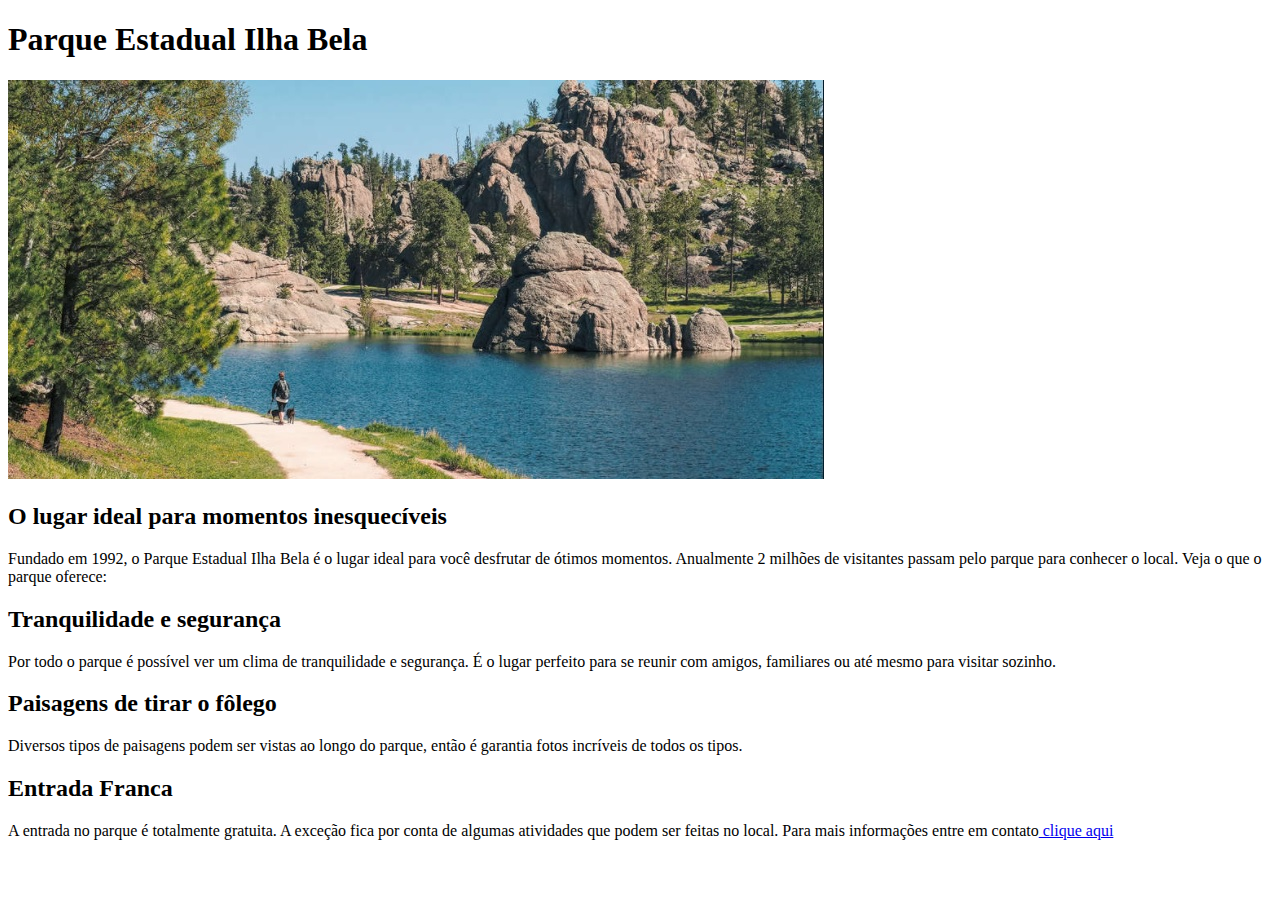
<file: 1 - IlhaBela/index.html>
<!DOCTYPE html>
<html lang="pt-br">
<head>
    <meta charset="UTF-8">
    <meta name="viewport" content="width=device-width, initial-scale=1.0">
    <title>Parque Estadual Ilha Bela</title>
</head>
<body>
    <div>
        <h1>Parque Estadual Ilha Bela</h1>
        <img src="/IlhaBela/img/parque-ilha-bela.jpg" alt="Parque Estadual Ilha Bela">
        <h2>O lugar ideal para momentos inesquecíveis</h2>
        <p>Fundado em 1992, o Parque Estadual Ilha Bela é o lugar ideal para você desfrutar de ótimos momentos. Anualmente 2 milhões de visitantes passam pelo parque para conhecer o local. Veja o que o parque oferece:</p>
    </div>

    <div>
        <h2>Tranquilidade e segurança</h2>
        <p>Por todo o parque é possível ver um clima de tranquilidade e segurança. É o lugar perfeito para se reunir com amigos, familiares ou até mesmo para visitar sozinho.</p>
    </div>

    <div>
        <h2>Paisagens de tirar o fôlego</h2>
        <p>Diversos tipos de paisagens podem ser vistas ao longo do parque, então é garantia fotos incríveis de todos os tipos.</p>
    </div>

    <div>
        <h2>Entrada Franca</h2>
        <p>A entrada no parque é totalmente gratuita. A exceção fica por conta de algumas atividades que podem ser feitas no local. Para mais informações entre em contato<a href="tel:+5521999999999"> clique aqui</a></p>
    </div>
</body>
</html>
</file>
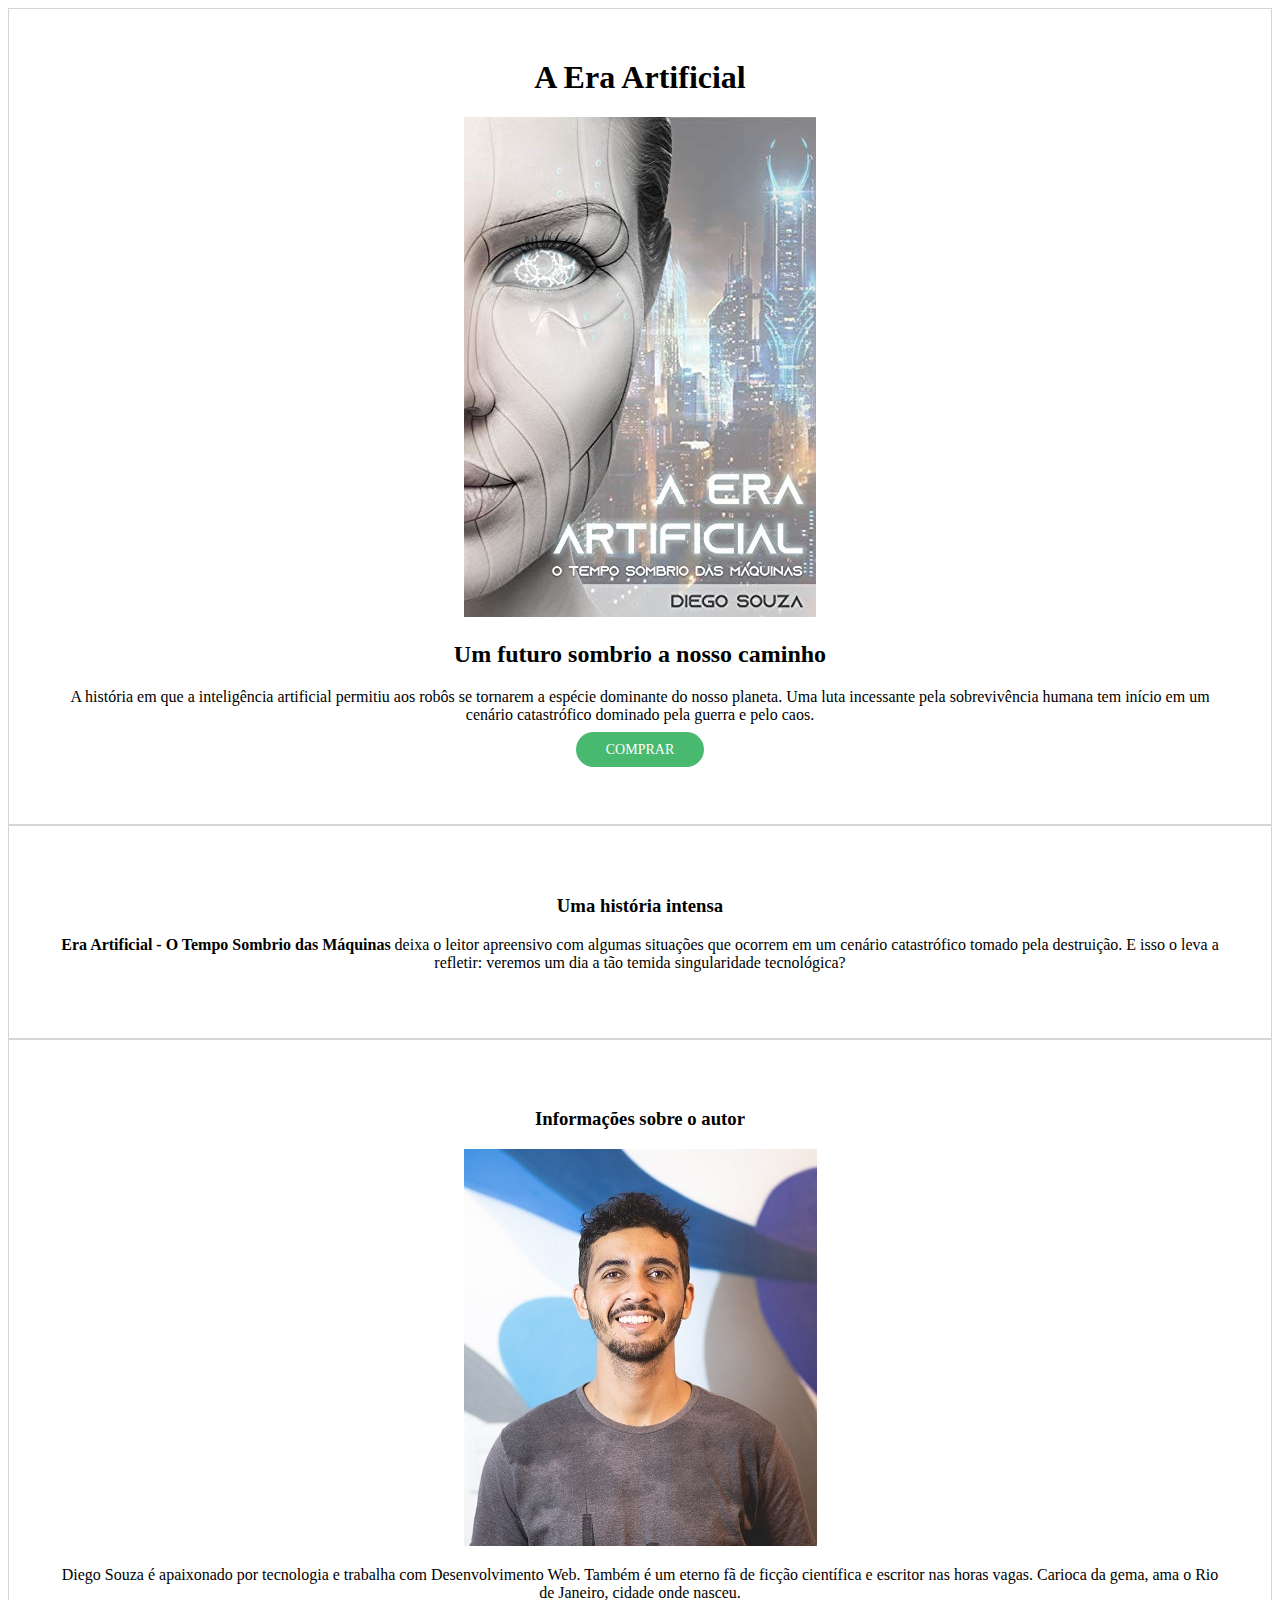
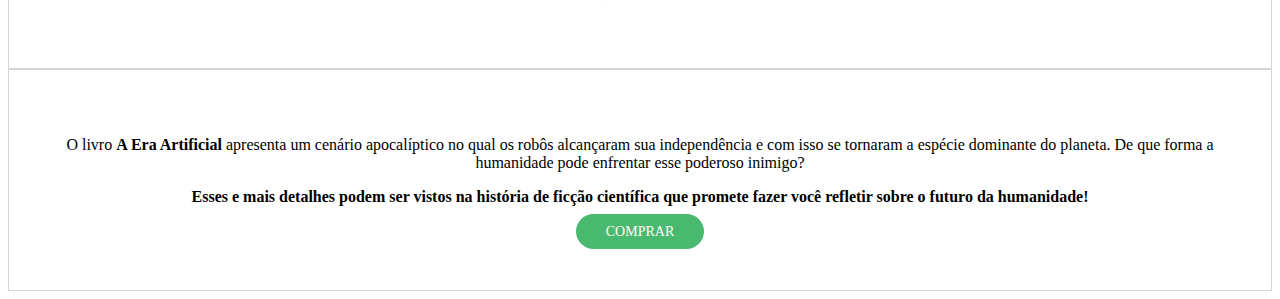
<file: 2 - Livro/index.html>
<!DOCTYPE html>
<html lang="en">
<head>
    <meta charset="UTF-8">
    <meta name="viewport" content="width=device-width, initial-scale=1.0">
    <meta name="description" content="projeto livro devmedia">
    <link rel="stylesheet" href="style.css">
    <title>Projeto 2 - A Era Artificial</title>
</head>
<body>
    <div id="sessao1">
        <h1>A Era Artificial</h1>
        <img src="/2 - Livro/img/capa-livro.jpg" alt="A era artificial">
        <h2>Um futuro sombrio a nosso caminho</h2>
        <p>A história em que a inteligência artificial permitiu aos robôs se tornarem a espécie dominante do nosso planeta. Uma luta incessante pela sobrevivência humana tem início em um cenário catastrófico dominado pela guerra e pelo caos.
        <p><a href="https://www.amazon.com.br/Era-Artificial-tempo-sombrio-m%C3%A1quinas-ebook/dp/B07VFF5368" target="_blank"> COMPRAR</a></p>
    </div>

    <div id="sessao2">
        <h3>Uma história intensa</h3>
        <p><span><b>Era Artificial - O Tempo Sombrio das Máquinas</b></span> deixa o leitor apreensivo com algumas situações que ocorrem em um cenário catastrófico tomado pela destruição. E isso o leva a refletir: veremos um dia a tão temida singularidade tecnológica?</p>
    </div>

    <div id="sessao3">
        <h3>Informações sobre o autor</h3>
        <img src="/2 - Livro/img/autor.jpg" alt="autor">
        <p>Diego Souza é apaixonado por tecnologia e trabalha com Desenvolvimento Web. Também é um eterno fã de ficção científica e escritor nas horas vagas. Carioca da gema, ama o Rio de Janeiro, cidade onde nasceu.</p>
    </div>
    
    <div id="sessao4">
        <p>O livro <span><b>A Era Artificial</b></span> apresenta um cenário apocalíptico no qual os robôs alcançaram sua independência e com isso se tornaram a espécie dominante do planeta. De que forma a humanidade pode enfrentar esse poderoso inimigo?</p>
        <p><span></p><b>Esses e mais detalhes podem ser vistos na história de ficção científica que promete fazer você refletir sobre o futuro da humanidade!</b></span></p>
        <a href="https://www.amazon.com.br/Era-Artificial-tempo-sombrio-m%C3%A1quinas-ebook/dp/B07VFF5368" target="_blank">COMPRAR</a>
    </div>
</body>
</html>
</file>
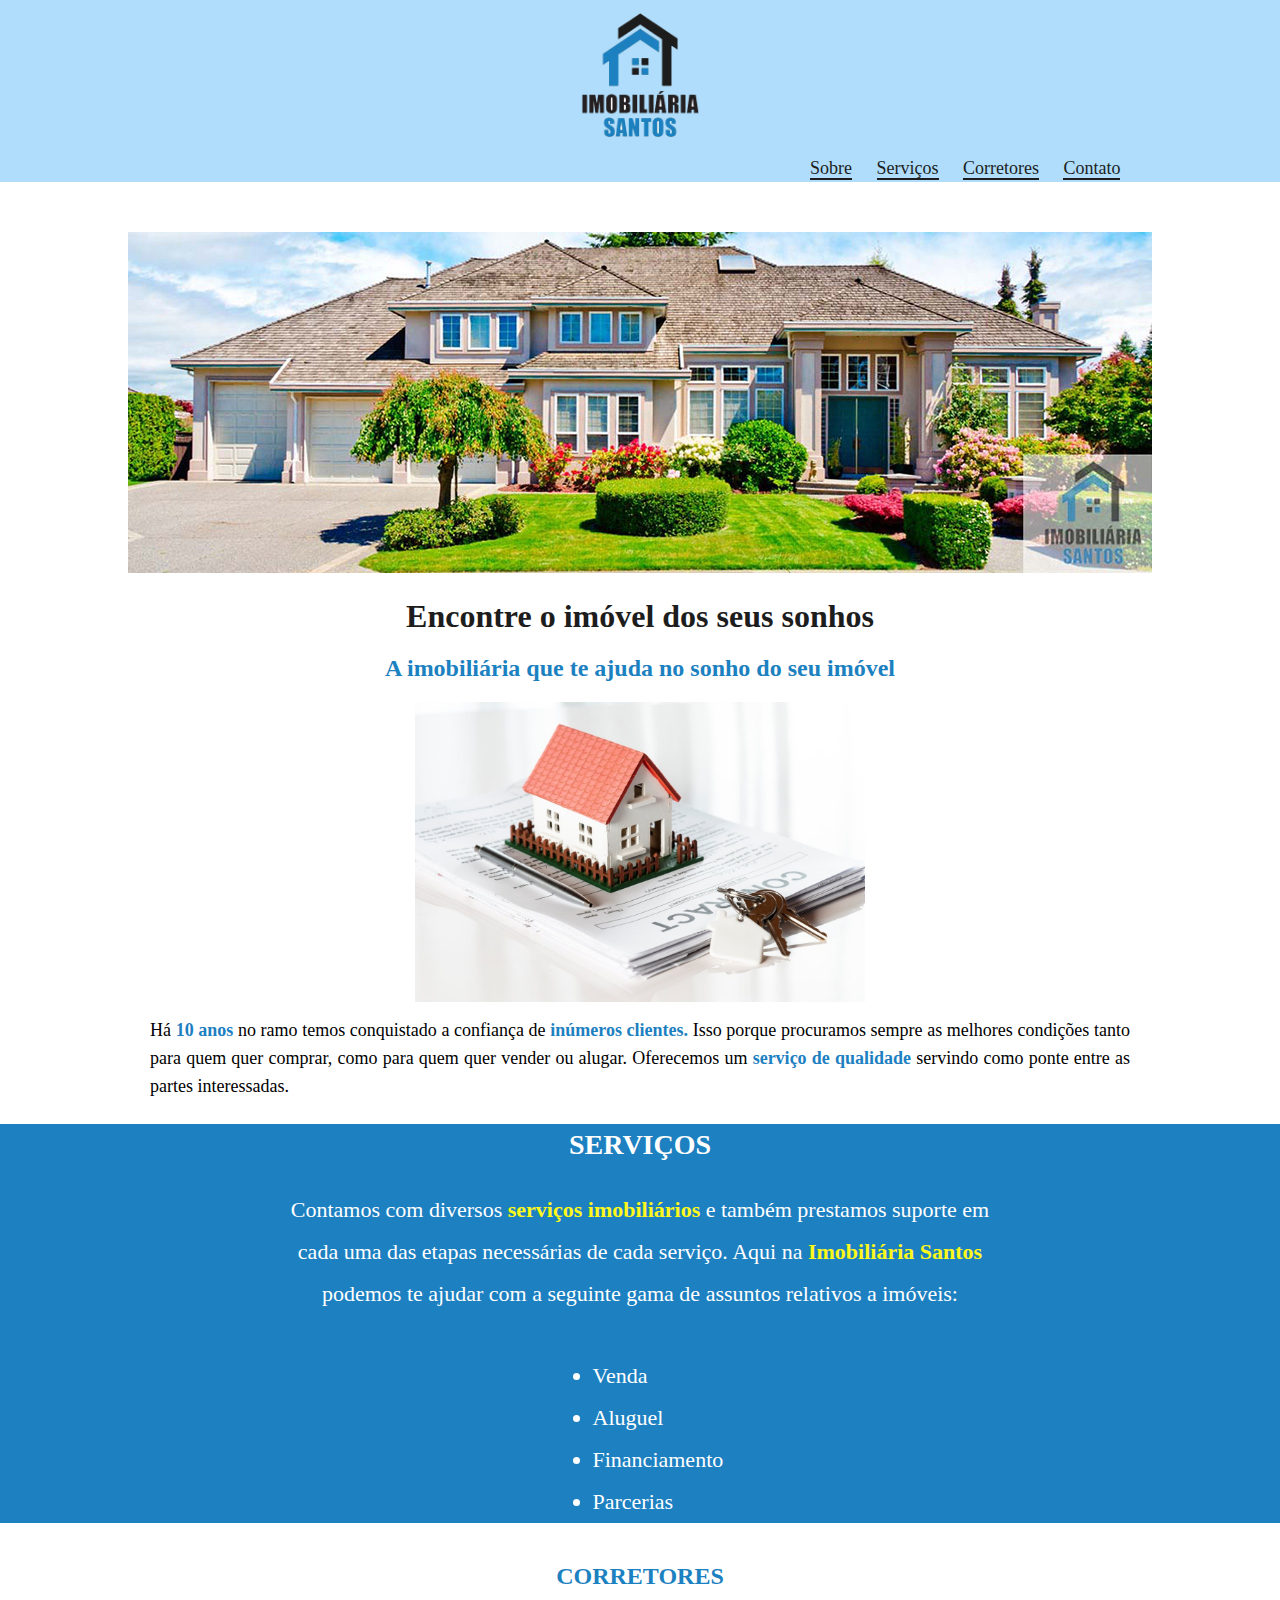
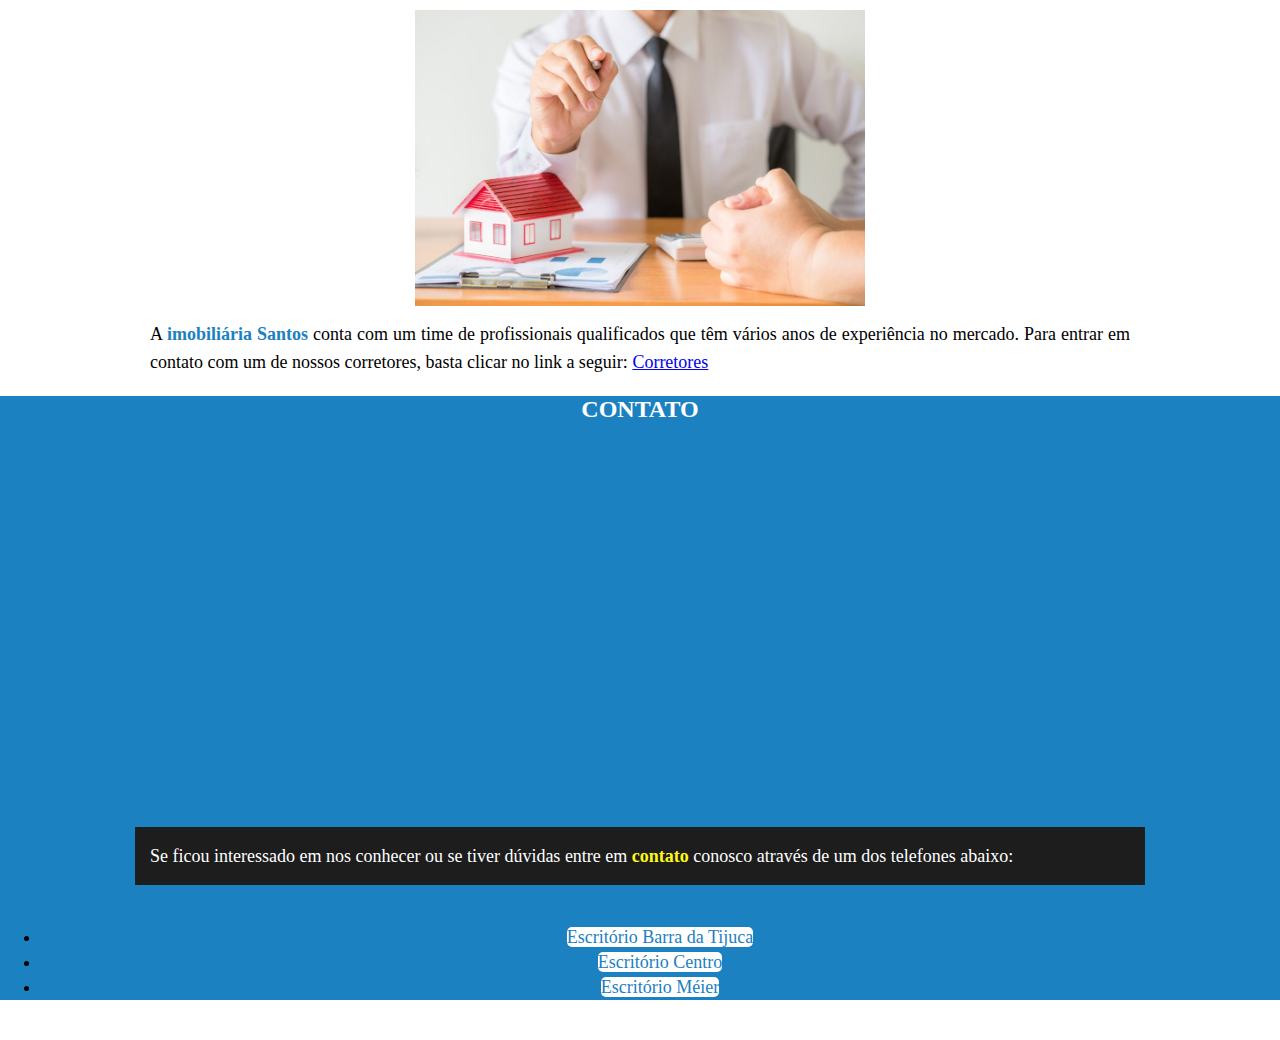
<file: 3 - Imobiliária/index.html>
<!DOCTYPE html>
<html lang="en">
<head>
    <meta charset="UTF-8">
    <meta name="viewport" content="width=device-width, initial-scale=1.0">
    <link rel="stylesheet" href="style.css">
    <title>Projeto Imobiliária</title>
</head>
<body>
    <div id="topo">
        <img src="/3 - Imobiliária/img/logo.png" alt="logo">
        <p>
            <a href="#sobre">Sobre</a>
            <a href="#servicos">Serviços</a>
            <a href="#corretores">Corretores</a>
            <a href="#contato">Contato</a>
        </p>
    </div>

    <div id="imgbanner">
        <img src="/3 - Imobiliária/img/banner.jpg" alt="anuncio da casa">
    </div>
    <div id="sobre">
        <h1>Encontre o imóvel dos seus sonhos</h1>
        <h2>A imobiliária que te ajuda no sonho do seu imóvel</h2>
        <img src="/3 - Imobiliária/img/imovel-assinatura.jpg" alt="assinatura">
        <p>Há <span>10 anos</span> no ramo temos conquistado a confiança de <span>inúmeros clientes.</span> Isso porque procuramos sempre as melhores condições tanto para quem quer comprar, como para quem quer vender ou alugar. Oferecemos um <span>serviço de qualidade</span> servindo como ponte entre as partes interessadas.</p>
    </div>

    <div id="servicos">
        <h2>SERVIÇOS</h2>
        <p>Contamos com diversos <span>serviços imobiliários</span> e também prestamos suporte em cada uma das etapas necessárias de cada serviço. Aqui na <span>Imobiliária Santos</span> podemos te ajudar com a seguinte gama de assuntos relativos a imóveis:</p>
        <ul>
            <li>Venda</li>
            <li>Aluguel</li>
            <li>Financiamento</li>
            <li>Parcerias</li>
        </ul>
    </div>

    <div id="corretores">
        <h2>CORRETORES</h2>
        <img src="/3 - Imobiliária/img/corretores.jpg" alt="corretores">
        <p>A <span>imobiliária Santos</span> conta com um time de profissionais qualificados que têm vários anos de experiência no mercado. Para entrar em contato com um de nossos corretores, basta clicar no link a seguir: <a href="mailto:corretores@gmail.com">Corretores</a></p>
    </div>

    <div id="contato">
        <h2>CONTATO</h2>
        <iframe src="https://www.google.com/maps/embed?pb=!1m18!1m12!1m3!1d7346.254844548052!2d-43.364712467659004!3d-22.98234139602229!2m3!1f0!2f0!3f0!3m2!1i1024!2i768!4f13.1!3m3!1m2!1s0x9bda2ed54ec2e1%3A0x4431d262cad1d163!2sAv.%20Ayrton%20Senna%2C%203000%20-%20Barra%20da%20Tijuca%2C%20Rio%20de%20Janeiro%20-%20RJ%2C%2022775-904!5e0!3m2!1spt-BR!2sbr!4v1642532754862!5m2!1spt-BR!2sbr" width="800" height="350" style="border:0;" allowfullscreen="" loading="lazy"></iframe>
        <p>Se ficou interessado em nos conhecer ou se tiver dúvidas entre em <span>contato</span> conosco através de um dos telefones abaixo:</p>
        <ul>
            <li>
                <a href="mailto:officebarra@email.com">Escritório Barra da Tijuca</a>
            </li>
            <li>
                <a href="mailto:officecentro@email.com">Escritório Centro</a>
            </li>
            <li>
                <a href="mailto:officemeier">Escritório Méier</a>
            </li>
        </ul>
    </div>
    
</body>
</html>
</file>
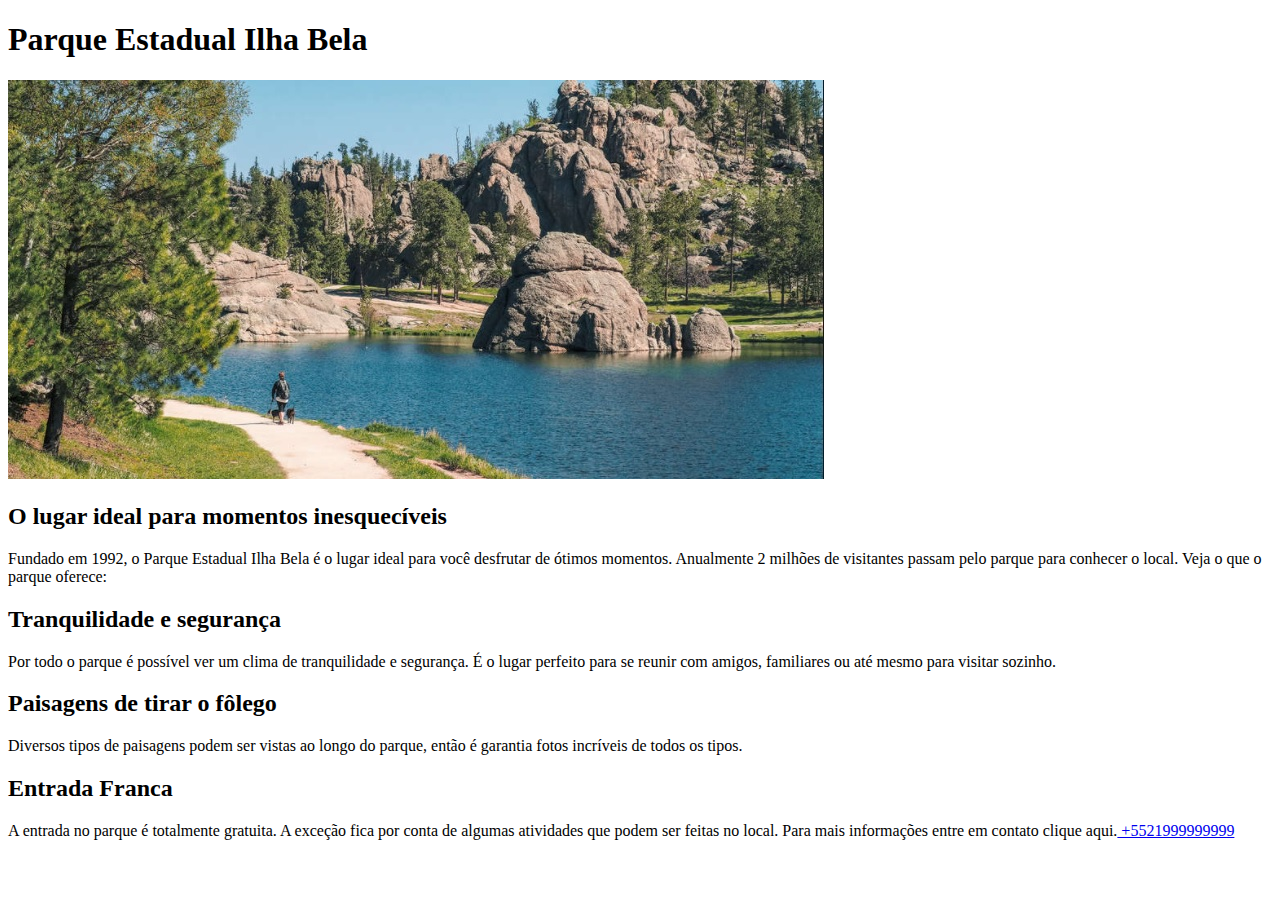
<file: IlhaBela/index.html>
<!DOCTYPE html>
<html lang="pt-br">
<head>
    <meta charset="UTF-8">
    <meta name="viewport" content="width=device-width, initial-scale=1.0">
    <title>Parque Estadual Ilha Bela</title>
</head>
<body>
    <div>
        <h1>Parque Estadual Ilha Bela</h1>
        <img src="/IlhaBela/img/parque-ilha-bela.jpg" alt="Parque Estadual Ilha Bela">
        <h2>O lugar ideal para momentos inesquecíveis</h2>
        <p>Fundado em 1992, o Parque Estadual Ilha Bela é o lugar ideal para você desfrutar de ótimos momentos. Anualmente 2 milhões de visitantes passam pelo parque para conhecer o local. Veja o que o parque oferece:</p>
    </div>

    <div>
        <h2>Tranquilidade e segurança</h2>
        <p>Por todo o parque é possível ver um clima de tranquilidade e segurança. É o lugar perfeito para se reunir com amigos, familiares ou até mesmo para visitar sozinho.</p>
    </div>

    <div>
        <h2>Paisagens de tirar o fôlego</h2>
        <p>Diversos tipos de paisagens podem ser vistas ao longo do parque, então é garantia fotos incríveis de todos os tipos.</p>
    </div>

    <div>
        <h2>Entrada Franca</h2>
        <p>A entrada no parque é totalmente gratuita. A exceção fica por conta de algumas atividades que podem ser feitas no local. Para mais informações entre em contato clique aqui.<a href="tel:+5521999999999"> +5521999999999</a></p>
    </div>
</body>
</html>
</file>
<file: 2 - Livro/style.css>
h1{
    font-family: tahoma;
    text-align: center;
    margin-top: 0;
    font-size: 32px;
}
div{
    border: 1px solid #d5d5d5;
    border-color: #D5D5D5;
    text-align: center;
    padding: 50px;
}
.sessao1{
    padding: 50px;
    width: 190px;
}
.sessao1 img{
    width: 190px;
    height: auto;
}
.sessao1 h2{
    font-size: 24px;
}
.sessao1 p{
    padding: 15px auto 30px;
    width: 930px;
}
a{
    background-color: #49B970;
    border-radius: 25px;
    font-size: 14px;
    padding: 10px 30px;
    color: white;
    text-decoration: none;
}

.sessao2 h3{
    font-size: 18px;    
}
.sessao2 p{
    font-size: 16px;
    padding: 15px auto 30px auto;
    width: 930px;

}
.sessao3{
    padding: 50px;
}
.sessao3 img{
    width: 190px;
}
.sessao3 h3{
    font-size: 18px;
}
.sessao3 p{
    font-size: 16px;
    width: 930px;
    padding: 15px auto 30px auto;
}
.sessao4{
    padding: 50px;
}
.sessao4 p{
    font-size: 16px;
    width: 930px;
    padding: 15px auto 30px auto;
}
</file>
<file: 3 - Imobiliária/style.css>
body{
    margin: 0;
    font-family: tahoma;    
}
#topo{
    padding: 30px auto;    
    text-align: center;
    background-color: #afddfb;
}
#topo img{
    width: 150px;
}
#topo p{
    margin: 0 800px;
}
p{
    margin: 10px auto;
    text-align: justify;
    width: 980px;
    font-size: 18px;
    line-height: 28px;

}
#topo a{
    font-size: 18px;
    color: #1d1d1d;
    border-bottom:  #1d1d1d solid 2px;
    text-decoration: none;
    margin: 0 10px;
}
#imgbanner{
    margin-top: 50px;
    padding: 30px auto;
    padding-top: 0;
    text-align: center;
}
#sobre{
    padding: 30px auto;
    text-align: center;
}
#sobre p{
    text-align: justify;
    width: 980px;
}
#sobre h1{
    color: #1d1d1d;
    margin-bottom: 5px;
}
#sobre h2{
    color: #1c81c0;
}
#sobre img{
    width: 450px;
}
#sobre span{
    color: #1d80c1;
    font-weight: bold;
}
#servicos{
    padding: 30px auto;
    text-align: center;
    background-color: #1d80c1;
}
#servicos p{
    font-size: 22px;
    line-height: 42px;
    color: #ffffff;
    text-align: center;
    width: 700px;
}
#servicos span{
    color: #fff81b;
    font-weight: bold;
}
#servicos ul{
    margin: 40px auto;
    width: 135px;
}
#servicos li{
    color: #ffffff;
    line-height: 42px;
    text-align: left;
    font-size: 22px;
}
#servicos h2{
    color: #ffffff;
    font-size: 28px;
    line-height: 42px;
}
#corretores{
    padding: 30px auto;
    text-align: center;
    color: #1c81c0;
}
#corretores img{
    width: 450px;
}
#corretores span{
    color: #1c81c0;
}
#corretores p{
    text-align: justify;
    width: 980px;
    color: black;
}
#contato{
    padding: 30px auto;
    text-align: center;
    background-color: #1c81c0;
}
#contato h2{
    color: #ffffff;
}
#contato p{
    color: #ffffff;
    background-color: #1d1d1d;
    padding: 15px;
    margin: 30px auto;
}
#contato span{
    color: #fff81b;
}
#contato ul{
    margin: 40px auto;
}
#contato a{
    text-decoration: none;
    width: 210px;
    margin-top: 15px;
    text-align: center;
    font-size: 18px;
    border-radius: 5px;
    background-color: #ffffff;
    color: #1c80c1;      
}
#contato li{
    padding: 2px 5px 2px 5px;    
      
}
span{
    font-weight: bold;
}
</file>
